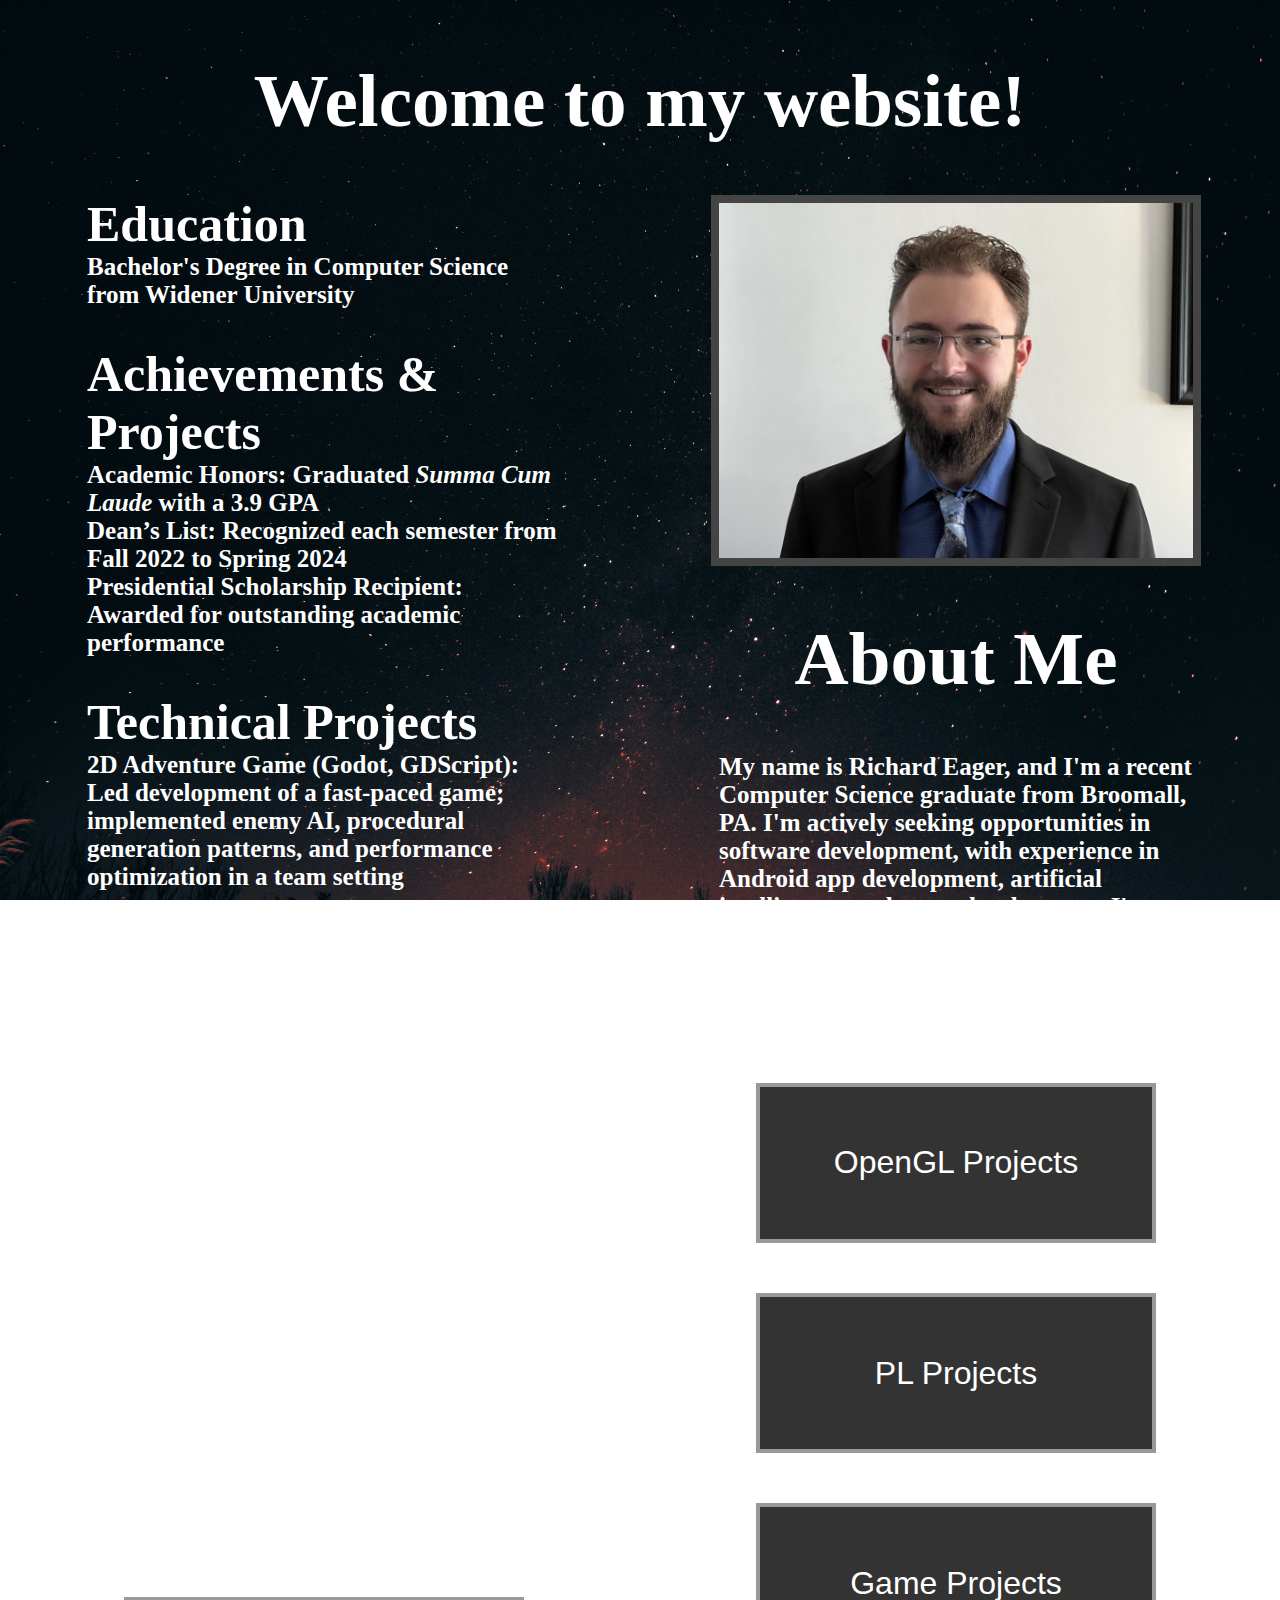
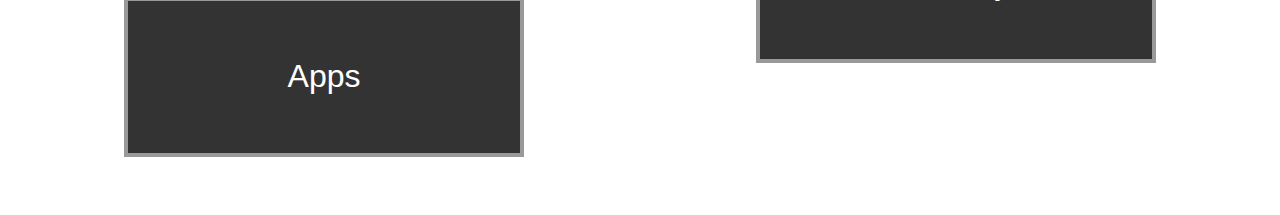
<file: index.html>
<!DOCTYPE html>
<html lang="en">
<head>

<title>Portfolio</title>

</head>
<body>
<div class="mycontainer">

        <h1>Welcome to my website!</h1>

        <div>

                <h2>Education</h2>
                <li><strong>Bachelor's Degree in Computer Science from Widener University</li>
                <br></br>

                <h2>Achievements & Projects</h2>
                <li><strong>Academic Honors:</strong> Graduated <em>Summa Cum Laude</em> with a 3.9 GPA</li>
                <li><strong>Dean’s List:</strong> Recognized each semester from Fall 2022 to Spring 2024</li>
                <li><strong>Presidential Scholarship Recipient:</strong> Awarded for outstanding academic performance</li>
                <br></br>

                <h3>Technical Projects</h3>
                <li><strong>2D Adventure Game (Godot, GDScript):</strong> Led development of a fast-paced game; implemented enemy AI, procedural generation patterns, and performance optimization in a team setting</li>
                <br></br>
                <li><strong>Version Control & Collaboration:</strong> Used Git for source control and participated in peer code reviews to ensure code quality and maintainability</li>
                <br></br>
                <li><strong>Custom Programming Language:</strong> Designed and implemented a basic programming language using PLCC</li>
                <br></br>
                <li><strong>AI Algorithms:</strong> Developed search algorithms including Minimax with Alpha-Beta Pruning and Monte Carlo Tree Search for game decision-making</li>
                <br></br>
                <li><strong>Graphics Programming:</strong> Created visual projects using OpenGL and WebGL, exploring shaders and rendering techniques</li>
                <br></br>
                <li><strong>Game Development (Pygame):</strong> Built interactive games with custom logic and UI using Python and Pygame</li>

                <h1>
                        <a href="app/">
                                <button class="button"><span>Apps</span></button>
                        </a>
                </h1>  

        </div>

        <div>
                <img src="profile.jpg" alt="Profile Image" width="600" height="400">

                <h1>About Me</h1>
                <li>
                        My name is Richard Eager, and I'm a recent Computer Science graduate from Broomall, PA. I'm actively seeking opportunities in software development, with experience in Android app development, artificial intelligence, and game development. I'm passionate about solving complex problems, designing efficient algorithms, and building engaging websites and applications that make an impact.
                </li>

                <h1>
                        <h1>
                        <a href="gl/">
                                <button class="button"><span>OpenGL Projects</span></button>
                        </a>
                        </h1>
        
                        <h1>
                        <a href="lang/">
                                <button class="button"><span>PL Projects</span></button>
                        </a>
                        </h1>
        

                        <h1>
                        <a href="game/">
                                <button class="button"><span>Game Projects</span></button>
                        </a>
                        </h1>
                              
                </h1>

        </div>

</body>
</html>



<style>
body {
        background-image: url('background.jpg');
        background-repeat: no-repeat;
        background-attachment: fixed;
        background-size: cover;
}

h1 {
        color: white;
        font-size: 75px;
        text-align: center;
}

h2 {
        color: white;
        font-size: 50px;
        display: block;
        margin: auto;
        width: 75%;
        height: 75%;
}

h3 {
        color: white;
        font-size: 50px;
        display: block;
        margin: auto;
        width: 75%;
        height: 75%;
}

p {
        color: white;
        font-family: verdana;
        font-size: 25px;
        display: block;
        margin: auto;
        width: 75%;
        height: 75%;
}

li {
        color: white;
        font-family: verdana;
        font-size: 25px;
        display: block;
        margin: auto;
        width: 75%;
        height: 75%;
}

img {
        border: 8px solid #444444;
        display: block;
        margin: auto;
        width: 75%;
        height: 75%;
}

.button {
        background-color: #333333;
        border: 4px solid #999999;
        color: white;
        padding: 30px 64px;
        width: 400px;
        height: 160px;
        text-align: center;
        text-decoration: none;
        transition: all 0.5s;
        cursor: pointer;
        display: inline-block;
        font-size: 32px;
}

.button span {
        cursor: pointer;
        display: inline-block;
        position: relative;
        transition: 0.5s;
}

.button span:after {
        content: '\00bb';
        position: absolute;
        opacity: 0;
        top: 0;
        right: -20px;
        transition: 0.5s;
}

.button:hover span {
        padding-right: 25px;
}

.button:hover span:after {
        opacity: 1;
        right: 0;
}

div.mycontainer {
        width:100%;
        overflow:auto;
}

div.mycontainer div {
        width:50%;
        float:left;
}

</style>
</file>
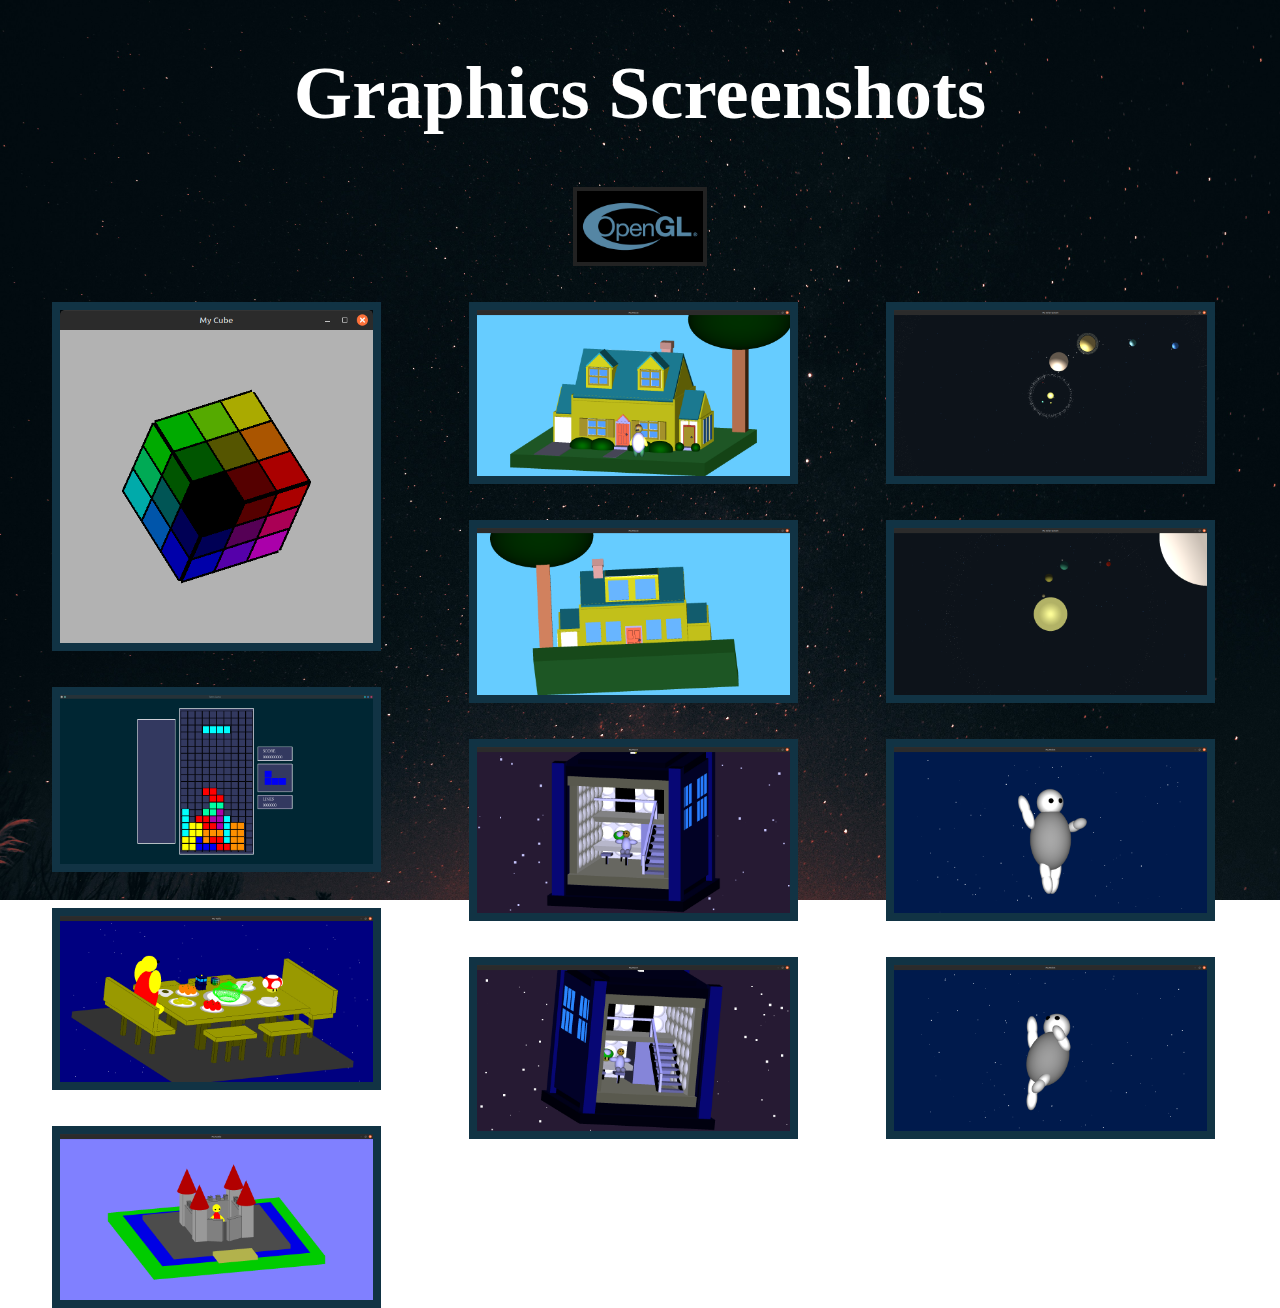
<file: gl/index.html>
<!DOCTYPE html>
<html lang="en">
<head>
    <title>Graphics Projects</title>
</head>
<body>

    <div class="title">
        <h1>Graphics Screenshots</h1>
        <img src="logo.jpg" class = "logo" alt="Logo" width="25" height="15">
        <br></br>
    </div>

    <div class="mycontainer">
        <img src="s1.png" class = "screenshot" alt="Screenshot" width="600" height="400">
        <br></br>
        <img src="s2.png" class = "screenshot" alt="Screenshot" width="600" height="400">
        <br></br>
        <img src="s3.png" class = "screenshot" alt="Screenshot" width="600" height="400">
        <br></br>
        <img src="s4.png" class = "screenshot" alt="Screenshot" width="600" height="400">
    </div>
    <div class="mycontainer">
        <img src="s5.png" class = "screenshot" alt="Screenshot" width="600" height="400">
        <br></br>
        <img src="s6.png" class = "screenshot" alt="Screenshot" width="600" height="400">
        <br></br>
        <img src="s7.png" class = "screenshot" alt="Screenshot" width="600" height="400">
        <br></br>
        <img src="s8.png" class = "screenshot" alt="Screenshot" width="600" height="400">
    </div>
    <div class="mycontainer">
        <img src="s9.png" class = "screenshot" alt="Screenshot" width="600" height="400">
        <br></br>
        <img src="s10.png" class = "screenshot" alt="Screenshot" width="600" height="400">
        <br></br>
        <img src="s11.png" class = "screenshot" alt="Screenshot" width="600" height="400">
        <br></br>
        <img src="s12.png" class = "screenshot" alt="Screenshot" width="600" height="400">
    </div>

</body>

<style>
body {
        background-image: url('background.jpg');
        background-repeat: no-repeat;
        background-attachment: fixed;
        background-size: cover;
}

h1 {
        color: white;
        font-size: 75px;
        text-align: center;
}

h2 {
        color: white;
        font-size: 50px;
        display: block;
        margin: auto;
        width: 75%;
        height: 75%;
}

h3 {
        color: white;
        font-size: 50px;
        display: block;
        margin: auto;
        width: 75%;
        height: 75%;
}

p1 {
        color: white;
        font-size: 75px;
        text-align: center;
}

img.logo {
        border: 4px solid #222222;
        display: block;
        margin: auto;
        width: 10%;
        height: 10%;
}

img.screenshot {
        border: 8px solid #113344;
        display: block;
        margin: auto;
        width: 75%;
        height: 75%;
}

div.mycontainer {
        width:33%;
        float:left;
}

div.title {
        width:50%
        float:left;
}
</file>
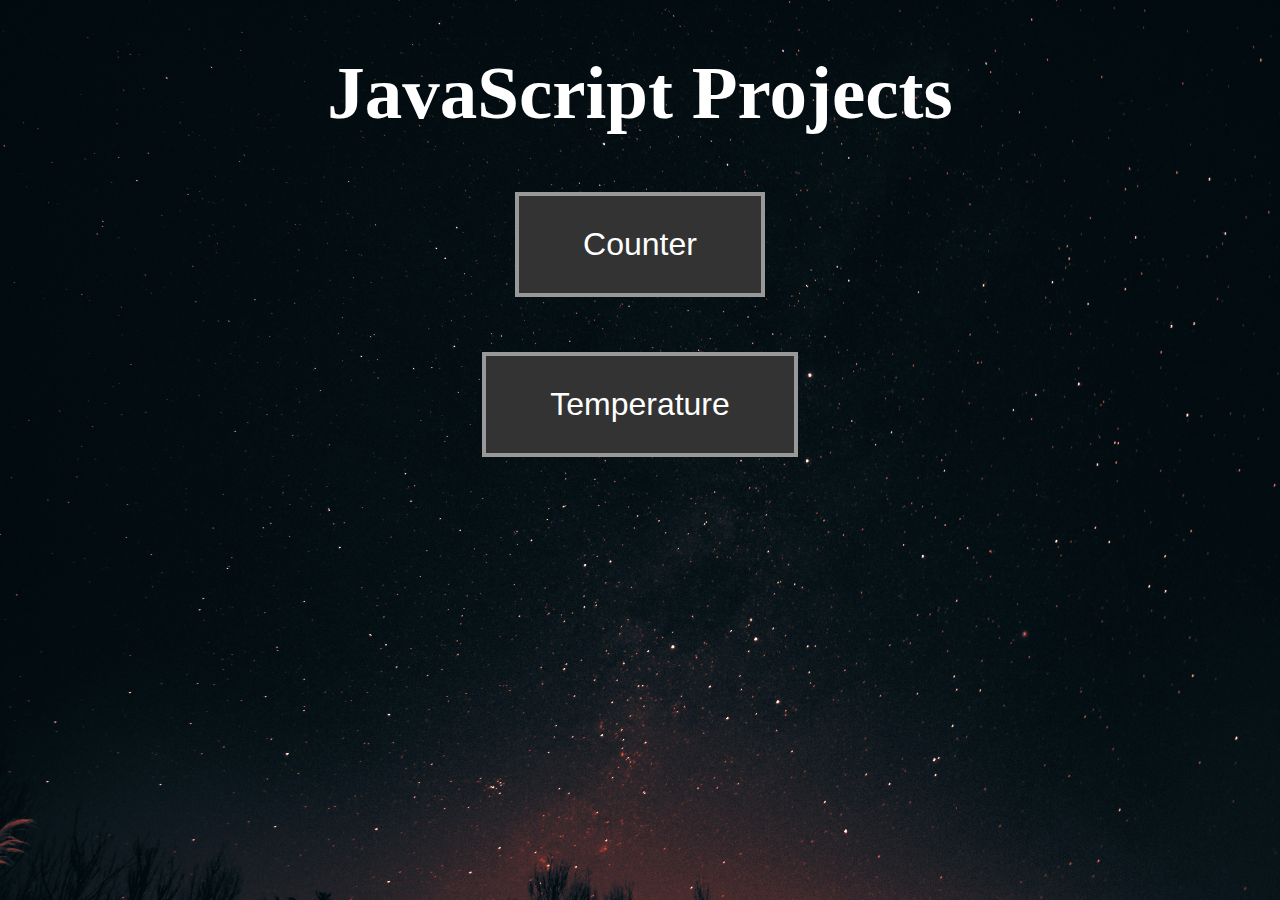
<file: jsprojects/index.html>
<!DOCTYPE html>

<style>
body {
  background-image: url('background.jpg');
  background-repeat: no-repeat;
  background-attachment: fixed;
  background-size: cover;
}

h1 {
  color: white;
  font-size: 75px;
  text-align: center;
}

.button {
  background-color: #333333;
  border: 4px solid #999999;
  color: white;
  padding: 30px 64px;
  text-align: center;
  text-decoration: none;
  display: inline-block;
  font-size: 32px;
}

</style>

<html lang="">
  <head>
    <meta charset="utf-8">
    <title>JS Projects</title>
  </head>
  <body>
    <div>
      <h1>JavaScript Projects</h1>

      <h1>
        <a href="counter/">
          <button class="button">Counter</button>
        </a>
      </h1>

      <h1>
        <a href="temperature/">
          <button class="button">Temperature</button>
        </a>
      </h1>

    </div>
  </body>
</html>
</file>
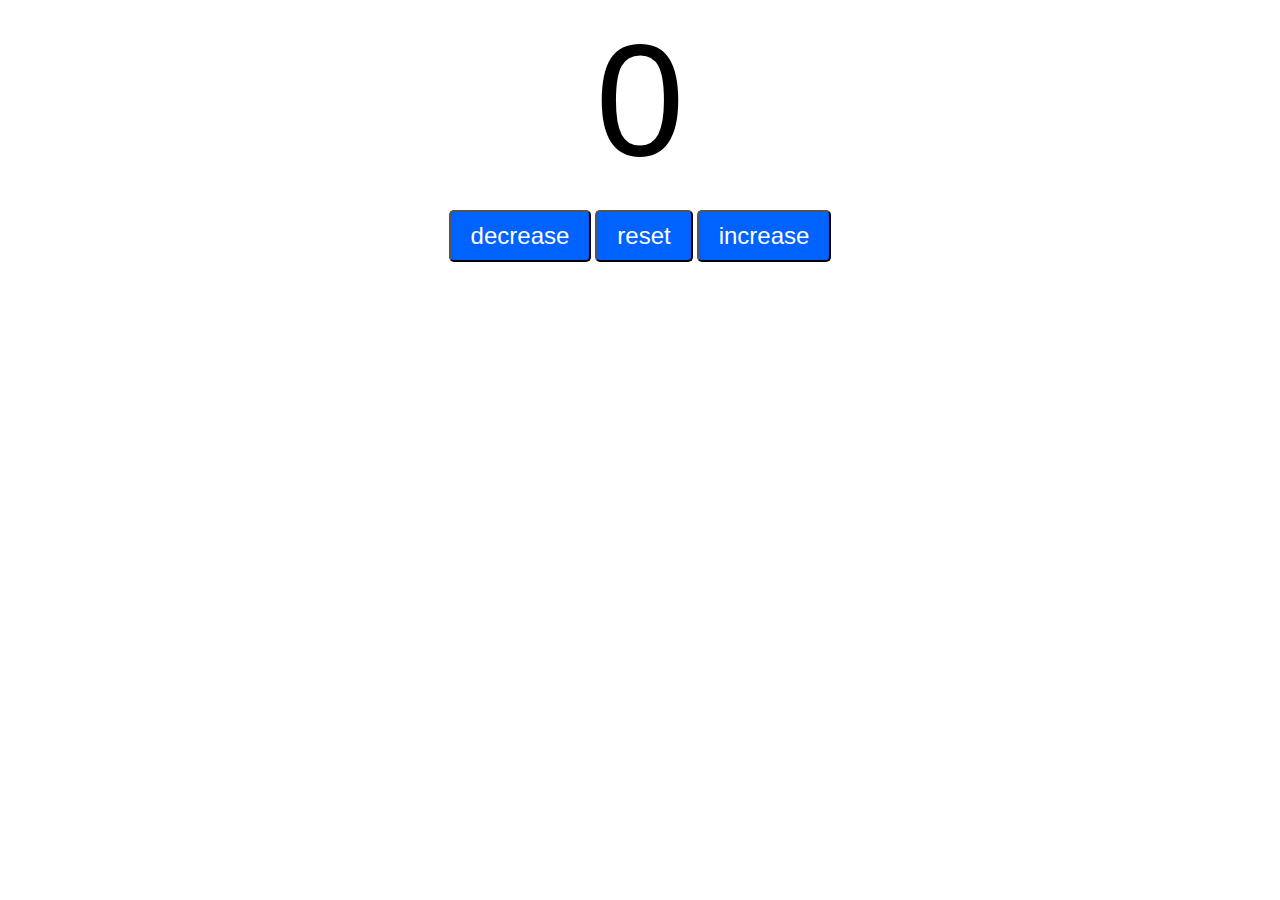
<file: jsprojects/counter/index.html>
<!DOCTYPE html>
<html lang="en">
<head>
  <meta charset="UTF-8">
  <meta name="viewport" content="width=device-width, initial-scale=1.0">
  <title>Counter Program</title>
  <link rel="stylesheet" href="style.css">
</head>
<body>
  <label id="countLabel">0</label><br>
  <div id="btnContainer">
    <button id="decreaseBtn" class="buttons">decrease</button>
    <button id="resetBtn" class="buttons">reset</button>
    <button id="increaseBtn" class="buttons">increase</button>
  </div>

  <script src="index.js"></script>
</body>
</html>
</file>
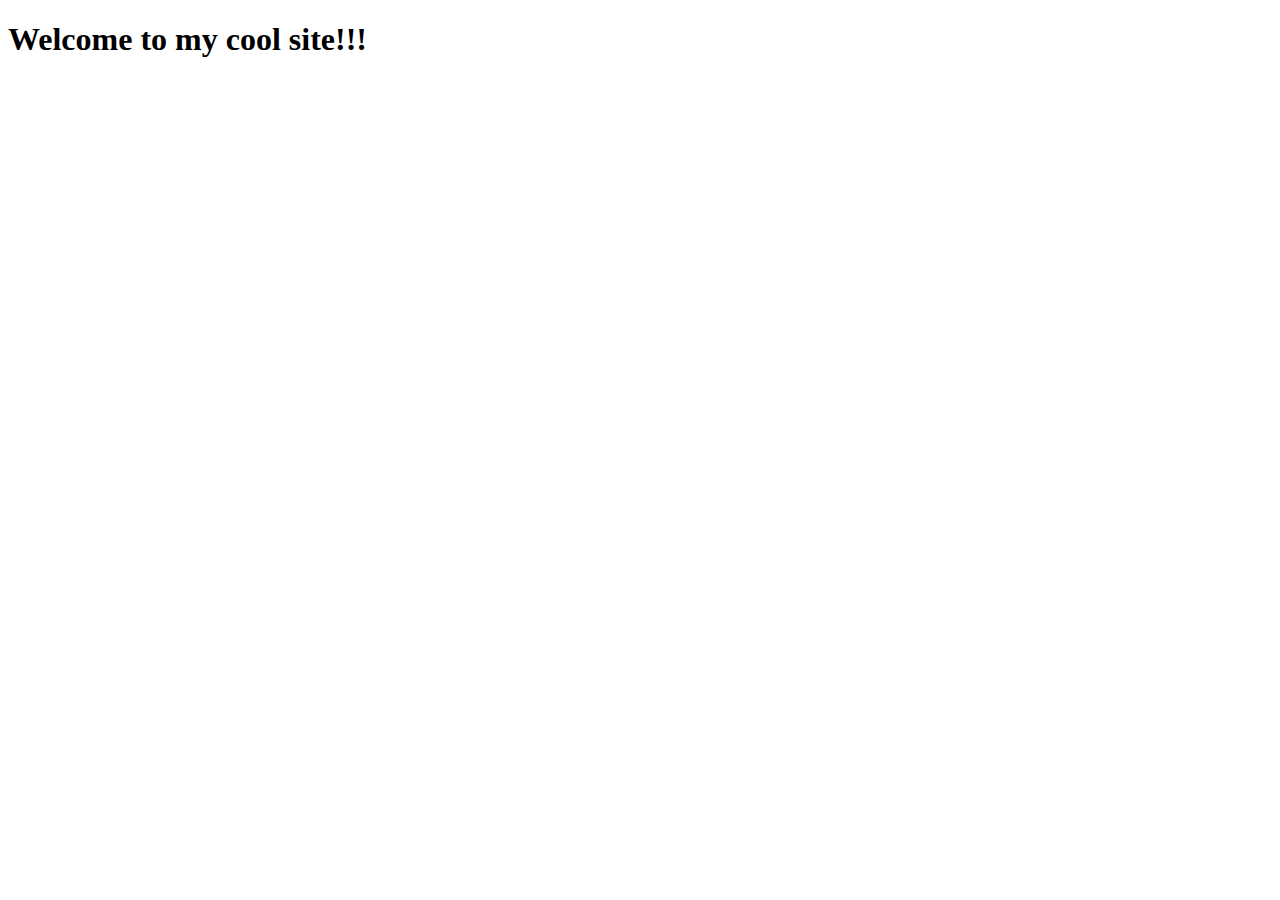
<file: h.html>
<!DOCTYPE html>
<html lang="en">
<head>
	<meta charset="UTF-8">
	<meta name="viewport" content="width=device-width, initial-scale=1.0">
	<title>Home</title>
</head>
<body>
	<h1>Welcome to my cool site!!!</h1>

</body>
</html>
</file>
<file: jsprojects/counter/style.css>
#countLabel{
    display: block;
    text-align: center;
    font-size: 10em;
    font-family: Helvetica;
}
#btnContainer{
    text-align: center;
}
.buttons{
    padding: 10px 20px;
    font-size: 1.5em;
    color: white;
    background-color: rgb(0, 98, 255);
    border-radius: 5px;
    cursor: pointer;
    transition: background-color 0.25;
}
.buttons:hover{
    background-color: rgb(0, 58, 150);
}
</file>
